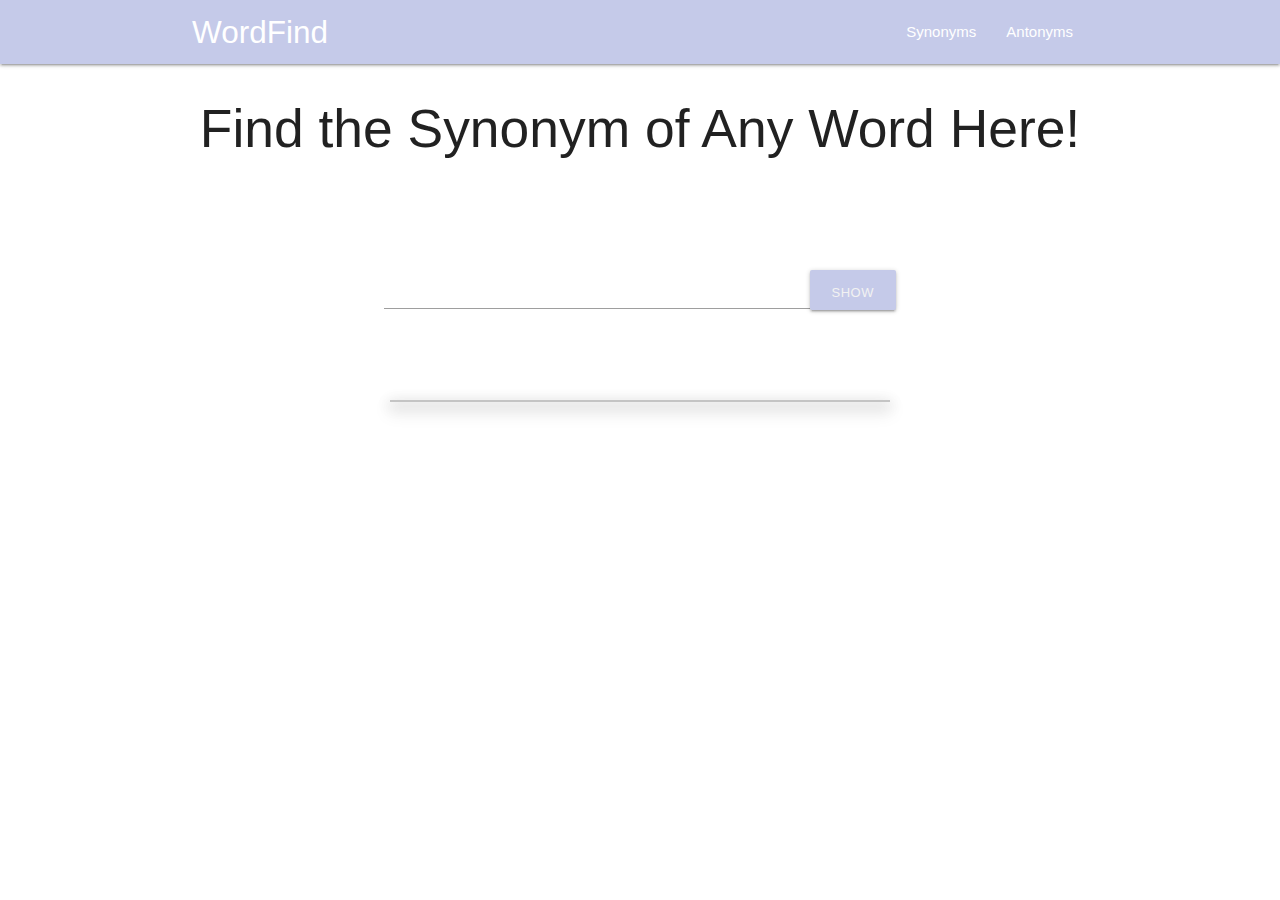
<file: index.html>
<!DOCTYPE html>
<html lang="en">
<head>
    <meta charset="UTF-8">
    <meta name="viewport" content="width=device-width, initial-scale=1.0">
    <meta http-equiv="X-UA-Compatible" content="ie=edge">
    <link rel="stylesheet" href="https://cdnjs.cloudflare.com/ajax/libs/materialize/1.0.0/css/materialize.min.css">
    <link href="https://fonts.googleapis.com/icon?family=Material+Icons" rel="stylesheet">
    <link rel="stylesheet" href="main.css">
    <title>Find Synonyms</title>
</head>
<body>
    <nav class="indigo lighten-4">
        <div class="nav-wrapper container">
            <a href="" class="brand-logo">WordFind</a>
            <a href="#" data-target="mobile-demo" class="sidenav-trigger"><i class="material-icons">menu</i></a>
            <ul id="nav-mobile" class="right hide-on-med-and-down">
                <li><a href="index.html">Synonyms</a></li>
                <li><a href="antonyms.html">Antonyms</a></li>
            </ul>
        </div>
    </nav>  
    <ul class="sidenav" id="mobile-demo">
        <li><a href="index.html">Synonyms</a></li>
        <li><a href="antonyms.html">Antonyms</a></li>
    </ul>  
    <section id="main-section">
        <h2 class="find">Find the Synonym of Any Word Here!</h2>
        <form>
            <input class="validate" type="search" name="" id="inputPart" >
            <button type="submit" id="submitPart" class="btn waves-effect waves-light show indigo lighten-4">Show Me</button>
        </form>
        <div id="textArea" class="textAreaClass z-depth-3">
        </div>
    </section>

    <script src="https://cdnjs.cloudflare.com/ajax/libs/materialize/1.0.0/js/materialize.min.js"></script>          
    <script src="main.js"></script>
    <script src="helperFunctions.js"></script>    
</body>
</html>
<!-- const url = 'https://api.datamuse.com/words?';                     
const queryParams = 'rel_syn=';
const autoComplete = 'https://api.datamuse.com/sug';  -->
</file>
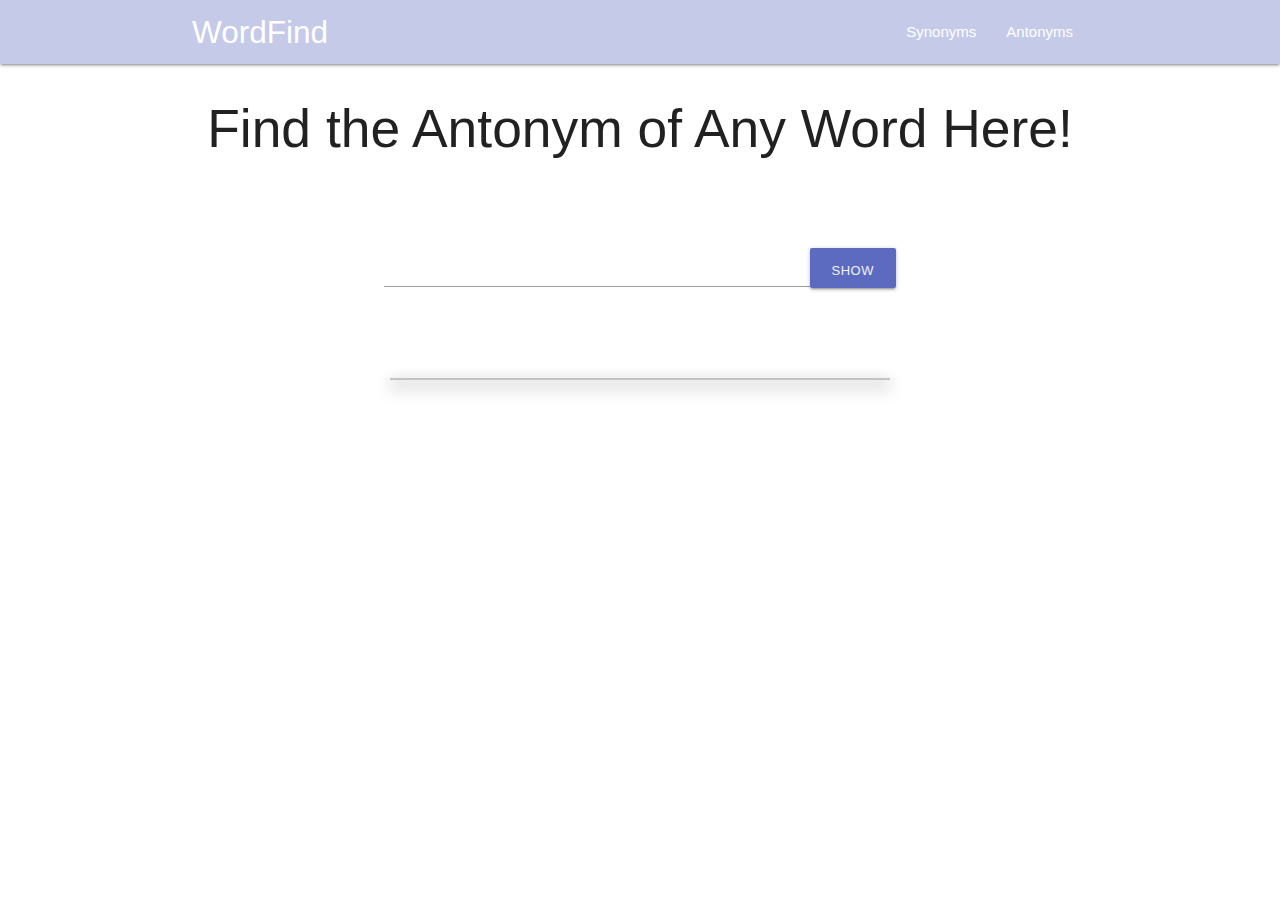
<file: antonyms.html>
<!DOCTYPE html>
<html lang="en">
<head>
    <meta charset="UTF-8">
    <meta name="viewport" content="width=device-width, initial-scale=1.0">
    <meta http-equiv="X-UA-Compatible" content="ie=edge">
    <link rel="stylesheet" href="https://cdnjs.cloudflare.com/ajax/libs/materialize/1.0.0/css/materialize.min.css">
    <link href="https://fonts.googleapis.com/icon?family=Material+Icons" rel="stylesheet">
    <link rel="stylesheet" href="main.css">
    <title>Find Synonyms and Antonyms</title>
</head>
<body>
    <nav class="indigo lighten-4">
        <div class="nav-wrapper container">
            <a href="" class="brand-logo">WordFind</a>
            <a href="#" data-target="mobile-demo" class="sidenav-trigger"><i class="material-icons">menu</i></a>
            <ul id="nav-mobile" class="right hide-on-med-and-down">
                <li><a href="index.html">Synonyms</a></li>
                <li><a href="antonyms.html">Antonyms</a></li>
            </ul>
        </div>
    </nav>  
    <ul class="sidenav" id="mobile-demo">
        <li><a href="index.html">Synonyms</a></li>
        <li><a href="antonyms.html">Antonyms</a></li>
    </ul>  
    <section id="main-section"></section>
        <h2 class="find">Find the Antonym of Any Word Here!</h2>
        <form>
            <input type="search" name="" id="inputPart2" class="validate">
            <button type="submit" id="submitPart2" class="btn waves-effect waves-light show indigo lighten-1 show">Show Me</button>
        </form>
        <div id="textArea2" class="z-depth-3">
        </div>
    </section>

    <script src="https://cdnjs.cloudflare.com/ajax/libs/materialize/1.0.0/js/materialize.min.js"></script>          
    <script src="main2.js"></script>
</body>
</html>
</file>
<file: main.css>
body {
    width: 100%;
    height: 100%;
    margin: 0;
    padding: 0;
}
/* nav {
    background: #000000;
    color: #f2f2f2;
    display: flex;
    height: 50px;
    justify-content: space-between;
    padding: 2px 15px;
}
nav>a {
    font-size: 25px;
    font-weight: 600;
    color: #f2f2f2;
    text-decoration: none;
    margin: 7px 0;
}
nav>ul>li>a {
    font-size: 16px;
    font-weight: normal;
    color: #fff;
    text-decoration: none;
}
ul {
    display: flex;
    margin-right: 15px;
    width: 200px;
    justify-content: space-between;
}
li {
    list-style-type: none;
} */
a:hover {
    color: tomato;
}
#main-section {
  display: flex;
  flex-direction: column;
  justify-content: center;
  align-items: center;
}
.find {
    text-align: center;
}
#textArea {
    width: 500px;
    height: auto;
    border: 1px solid #c4c4c4;
    text-align: center;
    margin: auto;
}
#textArea>ul {
    display: flex;
    flex-direction: column;
    width: 100%;
}
#textArea>ul>li, #textArea>p{
    margin: 5px;
    width: 100%; 
    text-align: center;    
}
#textArea2 {
    width: 500px;
    height: auto;
    border: 1px solid #c4c4c4;
    text-align: center;
    margin: auto;
}
#textArea2>ul {
    display: flex;
    flex-direction: column;
    width: 100%;
}
#textArea2>ul>li, #textArea>p{
    margin: 5px;
    width: 100%; 
    text-align: center;    
}
form {
    /* border: 1px solid; */
    width: 40%;
    margin: 60px auto;
    height: 100px;
    display: flex;
    justify-content: center;
    align-items: center;
}
form>input {
    width: 80%;
    height: 40px;
}
.show {
    height: 40px;
    border: none;
    border-radius: 2px;
    padding: 5px 10px;
    font-size: 13px;
    background: navy;
    color: #f2f2f2;
    width: 100px;
}
</file>
